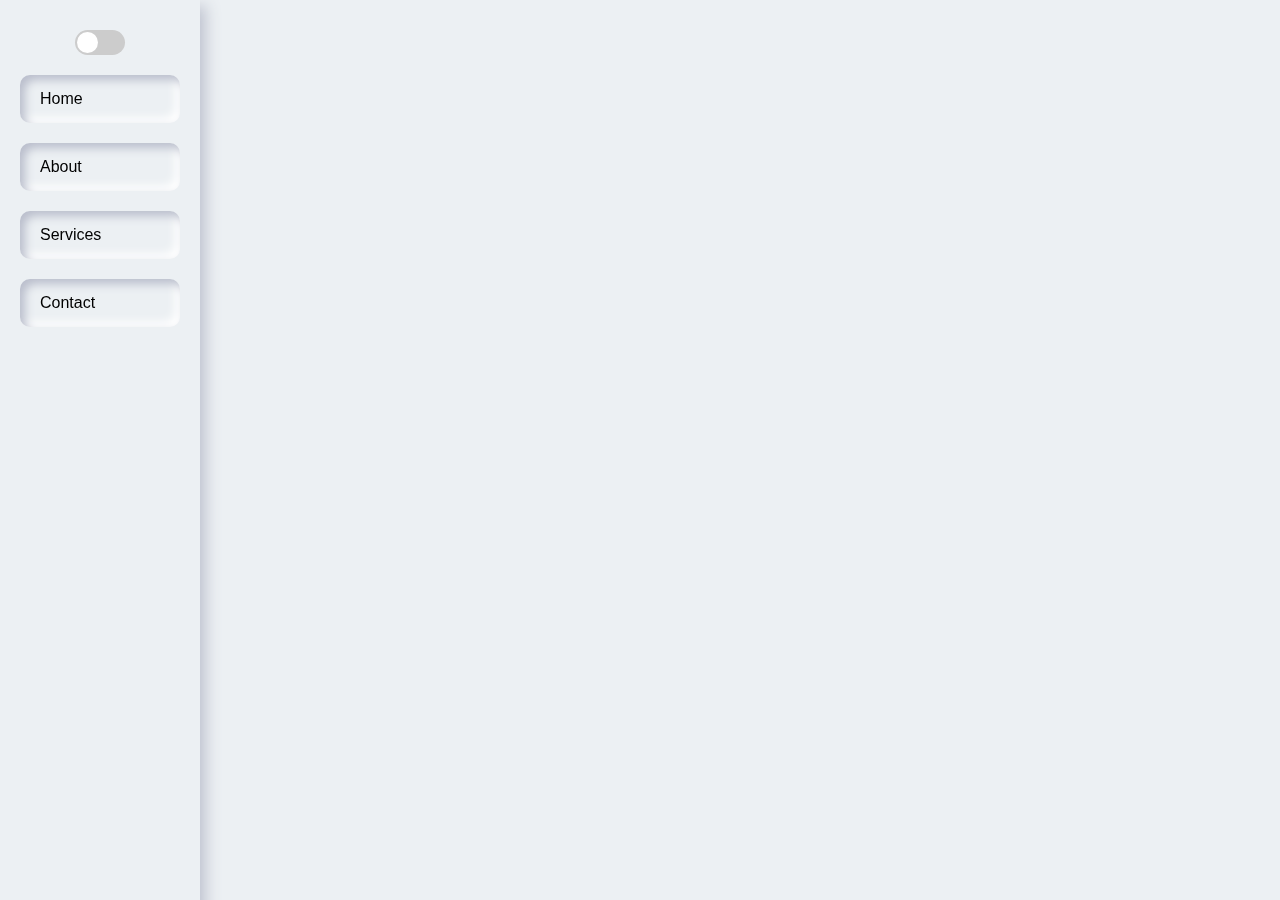
<file: Neumorphic.html>
<!DOCTYPE html>
<html lang="en">
<head>
  <meta charset="UTF-8">
  <meta name="viewport" content="width=device-width, initial-scale=1.0">
  <title>Neumorphic Sidebar with Dark Mode</title>
  <link rel="stylesheet" href="Neumorphic.css">
</head>
<body>
  <div class="sidebar">
    <div class="theme-switcher">
      <label class="switch">
        <input type="checkbox" id="theme-toggle">
        <span class="slider round"></span>
      </label>
    </div>
    <a href="#" class="sidebar-item">Home</a>
    <a href="#" class="sidebar-item">About</a>
    <a href="#" class="sidebar-item">Services</a>
    <a href="#" class="sidebar-item">Contact</a>
  <script src="Neumorphic.js"></script>
</body>
</html>
</file>
<file: Neumorphic.css>
body {
  display: flex;
  justify-content: center;
  align-items: center;
  height: 100vh;
  margin: 0;
  font-family: 'Arial', sans-serif;
  transition: background 0.3s ease;
}

.theme-switcher {
  margin: 10px 20px;
  display: flex;
  justify-content: center;
  align-items: center;
}

.switch {
  position: relative;
  display: inline-block;
  width: 50px;
  height: 25px;
}

.switch input {
  display: none;
}

.slider {
  position: absolute;
  cursor: pointer;
  top: 0;
  left: 0;
  right: 0;
  bottom: 0;
  background-color: #ccc;
  transition: .4s;
  border-radius: 25px;
}

.slider:before {
  position: absolute;
  content: "";
  height: 21px;
  width: 21px;
  left: 2px;
  bottom: 2px;
  background-color: white;
  transition: .4s;
  border-radius: 50%;
}

input:checked + .slider {
  background-color: #66bb6a;
}

input:checked + .slider:before {
  transform: translateX(24px);
}

body.light {
  background: #ecf0f3;
}

body.dark {
  background: #2e2e2e;
}

.sidebar {
  width: 200px;
  height: 100vh;
  display: flex;
  flex-direction: column;
  padding: 20px 0;
  position: fixed;
  left: 0;
  top: 0;
  transition: background 0.3s ease, box-shadow 0.3s ease;
}

body.light .sidebar {
  background: #ecf0f3;
  box-shadow: 5px 5px 15px #babecc, -5px -5px 15px #ffffff;
}

body.dark .sidebar {
  background: #3a3a3a;
  box-shadow: 5px 5px 15px #1e1e1e, -5px -5px 15px #4a4a4a;
}

.sidebar-item {
  padding: 15px 20px;
  margin: 10px 20px;
  border-radius: 10px;
  cursor: pointer;
  transition: box-shadow 0.3s ease, background 0.3s ease;
  text-decoration: none; /* Add this line to remove underline */
  color: inherit; /* Add this line to inherit text color */
}

body.light .sidebar-item {
  background: #ecf0f3;
  box-shadow: inset 5px 5px 10px #babecc, inset -5px -5px 10px #ffffff;
}

body.dark .sidebar-item {
  background: #3a3a3a;
  box-shadow: inset 5px 5px 10px #1e1e1e, inset -5px -5px 10px #4a4a4a;
}

.sidebar-item:hover {
  box-shadow: 5px 5px 15px #babecc, -5px -5px 15px #ffffff;
}

body.dark .sidebar-item:hover {
  box-shadow: 5px 5px 15px #1e1e1e, -5px -5px 15px #4a4a4a;
}

.sidebar-item.active {
  box-shadow: 5px 5px 15px #babecc, -5px -5px 15px #ffffff;
}

body.dark .sidebar-item.active {
  box-shadow: 5px 5px 15px #1e1e1e, -5px -5px 15px #4a4a4a;
  background: #323232;
}

/* Add these lines for hover effect on links */
.sidebar-item:hover {
  background: #dfe4ea; /* Change background on hover */
}

body.dark .sidebar-item:hover {
  background: #444; /* Change background on hover in dark mode */
}
</file>
